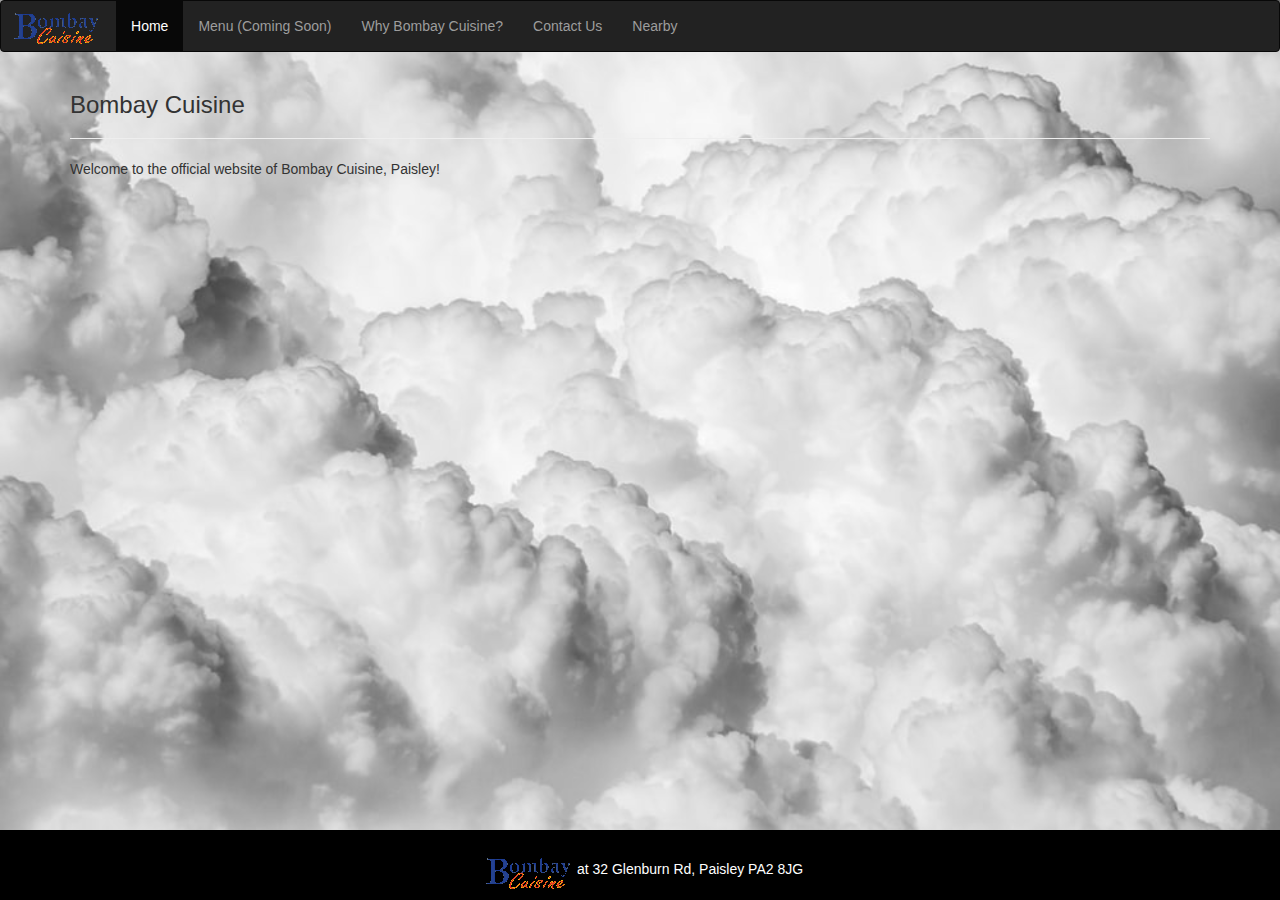
<file: templates/index/index.html>
<!DOCTYPE html>
<html lang="en">
<head>
    <title>Bombay Cuisine</title>
    <meta charset="utf-8">
    <meta name="viewport" content="width=device-width, initial-scale=1">
    <link rel="stylesheet" href="../../static/index.css">
    <link rel="icon" href="../../static/logo.gif"/>
    <link rel="stylesheet" href="https://maxcdn.bootstrapcdn.com/bootstrap/3.4.1/css/bootstrap.min.css">
    <script src="https://ajax.googleapis.com/ajax/libs/jquery/3.6.0/jquery.min.js"></script>
    <script src="https://maxcdn.bootstrapcdn.com/bootstrap/3.4.1/js/bootstrap.min.js"></script>
</head>
<body>

<nav class="navbar navbar-inverse ">
    <div class="container-fluid">
        <div class="navbar-header">
            <a class="navbar-brand" href="#">
                &nbsp;&nbsp;&nbsp;&nbsp;&nbsp;&nbsp;&nbsp;&nbsp;&nbsp;&nbsp;&nbsp;&nbsp;&nbsp;&nbsp;&nbsp;&nbsp;&nbsp;
                <img src="../../static/logo.gif" style="position: fixed; top: -25px; left: 5px">
            </a>
        </div>
        <ul class="nav navbar-nav">
            <li class="active"><a href="/">Home</a></li>
            <li><a href="#">Menu (Coming Soon)</a></li>
            <li><a href="/why">Why Bombay Cuisine?</a></li>
            <li><a href="/contact">Contact Us</a></li>
            <li><a href="/nearby">Nearby</a></li>
        </ul>
    </div>
</nav>

<div class="container">
    <h3>Bombay Cuisine</h3>
    <hr>
    <p>Welcome to the official website of Bombay Cuisine, Paisley!</p>
</div>
<footer><p><img src="../../static/logo.gif">at 32 Glenburn Rd, Paisley PA2 8JG</p></footer>
</body>
</html>
</file>
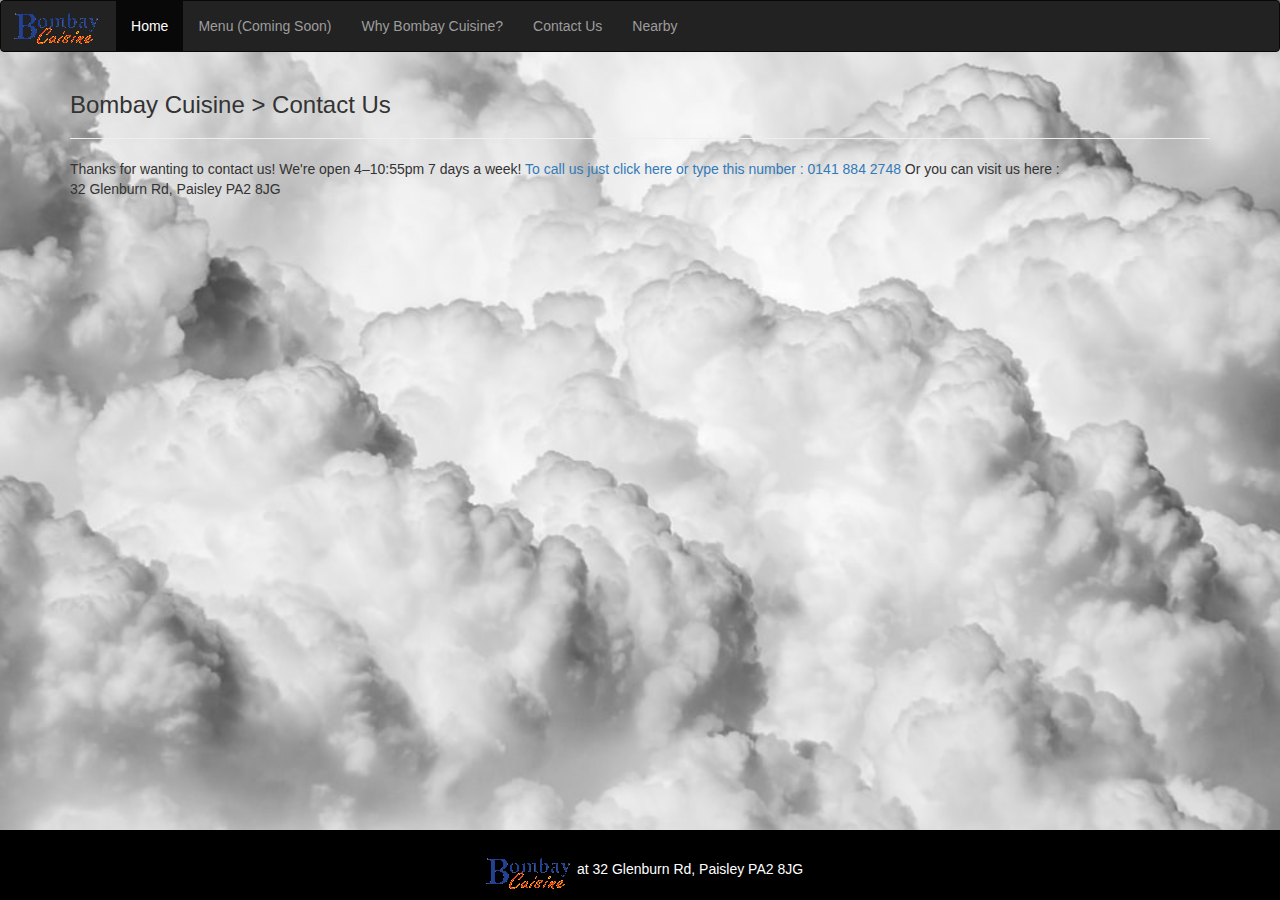
<file: templates/contact/contact.html>
<!DOCTYPE html>
<html lang="en">
<head>
    <title>Bombay Cuisine</title>
    <meta charset="utf-8">
    <meta name="viewport" content="width=device-width, initial-scale=1">
    <link rel="stylesheet" href="../../static/contact.css">
    <link rel="icon" href="../../static/logo.gif"/>
    <link rel="stylesheet" href="https://maxcdn.bootstrapcdn.com/bootstrap/3.4.1/css/bootstrap.min.css">
    <script src="https://ajax.googleapis.com/ajax/libs/jquery/3.6.0/jquery.min.js"></script>
    <script src="https://maxcdn.bootstrapcdn.com/bootstrap/3.4.1/js/bootstrap.min.js"></script>
</head>
<body>

<nav class="navbar navbar-inverse ">
    <div class="container-fluid">
        <div class="navbar-header">
            <a class="navbar-brand" href="#">
                &nbsp;&nbsp;&nbsp;&nbsp;&nbsp;&nbsp;&nbsp;&nbsp;&nbsp;&nbsp;&nbsp;&nbsp;&nbsp;&nbsp;&nbsp;&nbsp;&nbsp;
                <img src="../../static/logo.gif" style="position: fixed; top: -25px; left: 5px">
            </a>
        </div>
        <ul class="nav navbar-nav">
            <li class="active"><a href="/">Home</a></li>
            <li><a href="#">Menu (Coming Soon)</a></li>
            <li><a href="/why">Why Bombay Cuisine?</a></li>
            <li><a href="/contact">Contact Us</a></li>
            <li><a href="/nearby">Nearby</a></li>
        </ul>
    </div>
</nav>

<div class="container">
    <h3>Bombay Cuisine > Contact Us</h3>
    <hr>
    <p>Thanks for wanting to contact us! We're open 4–10:55pm 7 days a week! <a href="tel:0141 884 2748">To call us just click here or type this number : 0141 884 2748</a> Or you can visit us here : <br>32 Glenburn Rd, Paisley PA2 8JG</p>
</div>
<footer><p><img src="../../static/logo.gif">at 32 Glenburn Rd, Paisley PA2 8JG</p></footer>
</body>
</html>
</file>
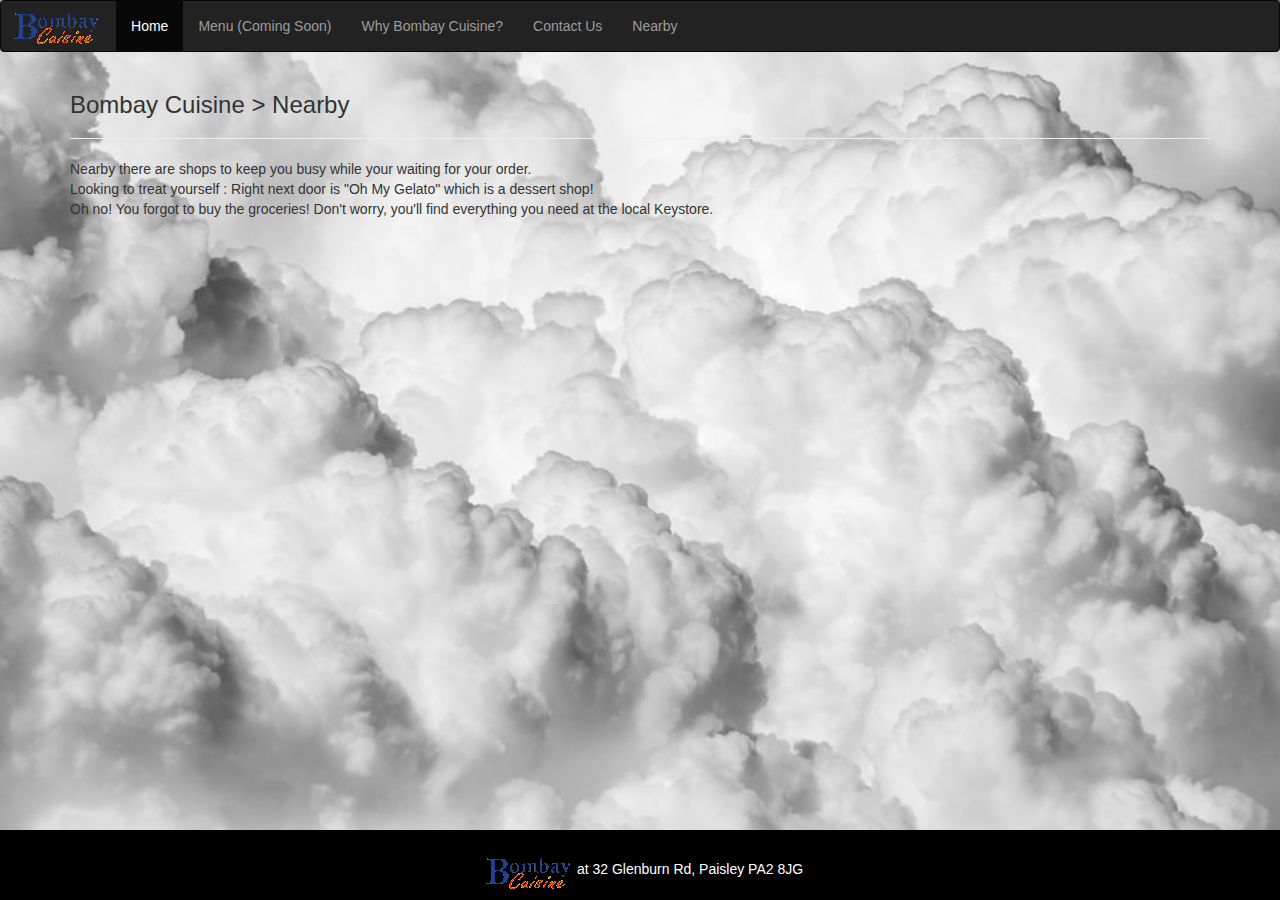
<file: templates/nearby/nearby.html>
<!DOCTYPE html>
<html lang="en">
<head>
    <title>Bombay Cuisine</title>
    <meta charset="utf-8">
    <meta name="viewport" content="width=device-width, initial-scale=1">
    <link rel="stylesheet" href="../../static/nearby.css">
    <link rel="icon" href="../../static/logo.gif"/>
    <link rel="stylesheet" href="https://maxcdn.bootstrapcdn.com/bootstrap/3.4.1/css/bootstrap.min.css">
    <script src="https://ajax.googleapis.com/ajax/libs/jquery/3.6.0/jquery.min.js"></script>
    <script src="https://maxcdn.bootstrapcdn.com/bootstrap/3.4.1/js/bootstrap.min.js"></script>
</head>
<body>

<nav class="navbar navbar-inverse ">
    <div class="container-fluid">
        <div class="navbar-header">
            <a class="navbar-brand" href="#">
                &nbsp;&nbsp;&nbsp;&nbsp;&nbsp;&nbsp;&nbsp;&nbsp;&nbsp;&nbsp;&nbsp;&nbsp;&nbsp;&nbsp;&nbsp;&nbsp;&nbsp;
                <img src="../../static/logo.gif" style="position: fixed; top: -25px; left: 5px">
            </a>
        </div>
        <ul class="nav navbar-nav">
            <li class="active"><a href="/">Home</a></li>
            <li><a href="#">Menu (Coming Soon)</a></li>
            <li><a href="/why">Why Bombay Cuisine?</a></li>
            <li><a href="/contact">Contact Us</a></li>
            <li><a href="/nearby">Nearby</a></li>
        </ul>
    </div>
</nav>

<div class="container">
    <h3>Bombay Cuisine > Nearby</h3>
    <hr>
    <p>Nearby there are shops to keep you busy while your waiting for your order.<br>Looking to treat yourself : Right next door is "Oh My Gelato" which is a dessert shop!<br>Oh no! You forgot to buy the groceries! Don't worry, you'll find everything you need at the local Keystore.</p>
</div>
<footer><p><img src="../../static/logo.gif">at 32 Glenburn Rd, Paisley PA2 8JG</p></footer>
</body>
</html>
</file>
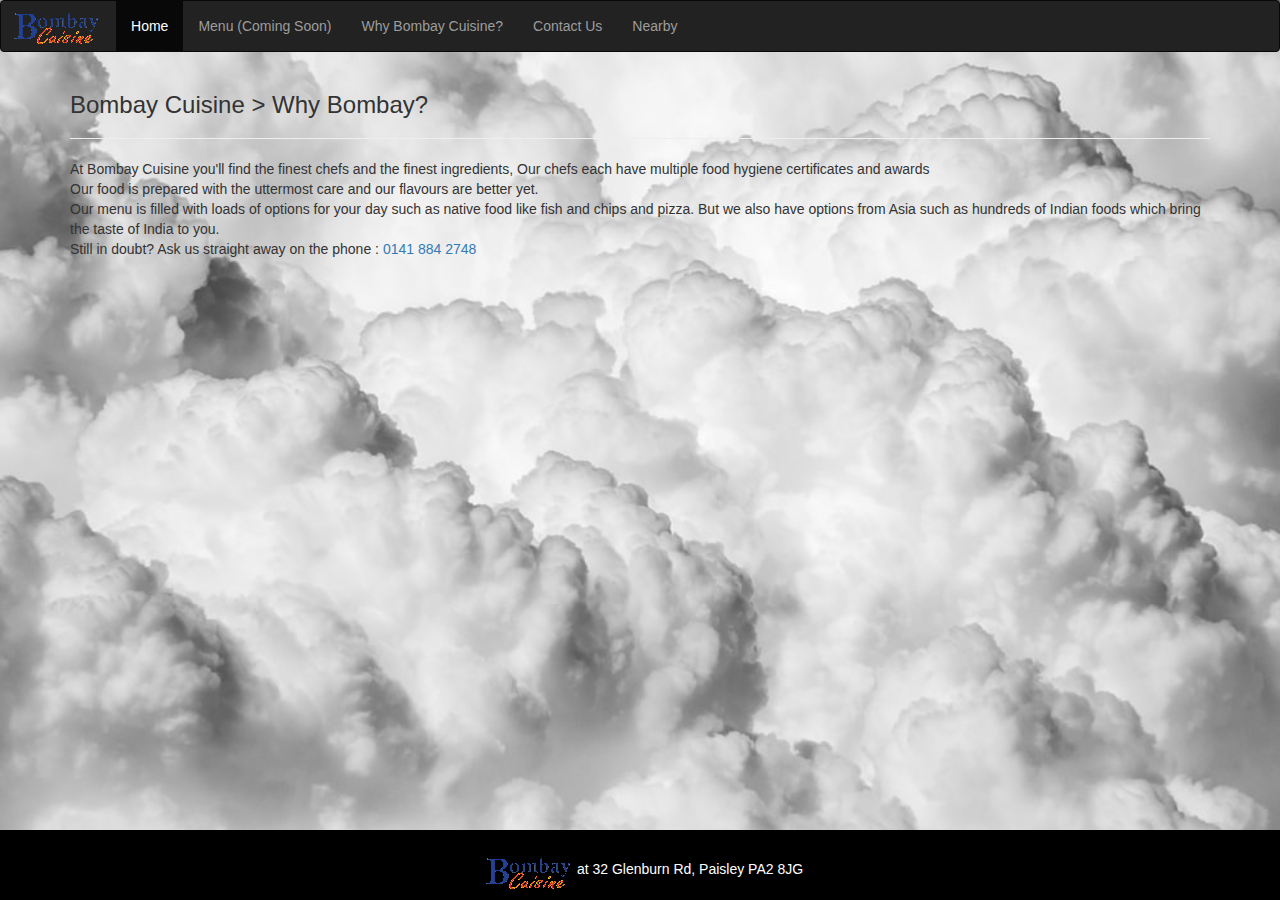
<file: templates/why/why.html>
<!DOCTYPE html>
<html lang="en">
<head>
    <title>Bombay Cuisine</title>
    <meta charset="utf-8">
    <meta name="viewport" content="width=device-width, initial-scale=1">
    <link rel="stylesheet" href="../../static/why.css">
    <link rel="stylesheet" href="https://maxcdn.bootstrapcdn.com/bootstrap/3.4.1/css/bootstrap.min.css">
    <link rel="icon" href="../../static/logo.gif"/>
    <script src="https://ajax.googleapis.com/ajax/libs/jquery/3.6.0/jquery.min.js"></script>
    <script src="https://maxcdn.bootstrapcdn.com/bootstrap/3.4.1/js/bootstrap.min.js"></script>
</head>
<body>

<nav class="navbar navbar-inverse ">
    <div class="container-fluid">
        <div class="navbar-header">
            <a class="navbar-brand" href="#">
                &nbsp;&nbsp;&nbsp;&nbsp;&nbsp;&nbsp;&nbsp;&nbsp;&nbsp;&nbsp;&nbsp;&nbsp;&nbsp;&nbsp;&nbsp;&nbsp;&nbsp;
                <img src="../../static/logo.gif" style="position: fixed; top: -25px; left: 5px">
            </a>
        </div>
        <ul class="nav navbar-nav">
            <li class="active"><a href="/">Home</a></li>
            <li><a href="#">Menu (Coming Soon)</a></li>
            <li><a href="/why">Why Bombay Cuisine?</a></li>
            <li><a href="/contact">Contact Us</a></li>
            <li><a href="/nearby">Nearby</a></li>
        </ul>
    </div>
</nav>

<div class="container">
    <h3>Bombay Cuisine > Why Bombay?</h3>
    <hr>
    <p>At Bombay Cuisine you'll find the finest chefs and the finest ingredients, Our chefs each have multiple food hygiene certificates and awards<br> Our food is prepared with the uttermost care and our flavours are better yet.<br>Our menu is filled with loads of options for your day such as native food like fish and chips and pizza. But we also have options from Asia such as hundreds of Indian foods which bring the taste of India to you.<br>Still in doubt? Ask us straight away on the phone : <a href="tel:0141 884 2748">0141 884 2748</a></p>
</div>
<footer><p><img src="../../static/logo.gif">at 32 Glenburn Rd, Paisley PA2 8JG</p></footer>
</body>
</html>
</file>
<file: static/index.css>
@keyframes background {
    0%{
        background-image: url("thisimage.jpg");
    }
    10%{
        color: black;
        background-image: url("food1.jpg");
    }

    20%{
        color: black;
        background-image: url("food2.jpg");
    }
    30%{
        color: black;
        background-image: url("food3.jpg");
    }
    40%{
        color: white;
        background-image: url("food4.jpg");
    }
    50%{
        color: white;
        background-image: url("food5.jpg");
    }
    60%{
        color: black;
        background-image: url("food6.jpg");
    }
    70%{
        color: black;
        background-image: url("food7.jpg");
    }
    80%{
        color: black;
        background-image: url("food8.jpg");
    }
    90% {
        color: red;
        background-image: url("food9.jpg");
    }
    100% {
        color: black;
        background-image: url("thisimage.jpg");
    }
    }
body {
    background-image: url("thisimage.jpg");
    background-repeat: repeat;
    background-size: 100%;
    animation-name: background;
    animation-duration: 100s;
    animation-iteration-count: infinite;
}
footer {
    position: fixed;
    left: 0;
    bottom: 0;
    width: 100%;
    height: 70px;
    background-color: black;
    color: white;
    text-align: center;
    margin-top: -10px;
}
footer > p {
    margin-top: -10px;
    top: -10%;
}
</file>
<file: static/contact.css>
@keyframes background {
    0%{
        background-image: url("thisimage.jpg");
    }
    10%{
        color: black;
        background-image: url("food1.jpg");
    }

    20%{
        color: black;
        background-image: url("food2.jpg");
    }
    30%{
        color: black;
        background-image: url("food3.jpg");
    }
    40%{
        color: white;
        background-image: url("food4.jpg");
    }
    50%{
        color: white;
        background-image: url("food5.jpg");
    }
    60%{
        color: black;
        background-image: url("food6.jpg");
    }
    70%{
        color: black;
        background-image: url("food7.jpg");
    }
    80%{
        color: black;
        background-image: url("food8.jpg");
    }
    90% {
        color: red;
        background-image: url("food9.jpg");
    }
    100% {
        color: black;
        background-image: url("thisimage.jpg");
    }
    }
body {
    background-image: url("thisimage.jpg");
    background-repeat: repeat;
    background-size: 100%;
    animation-name: background;
    animation-duration: 100s;
    animation-iteration-count: infinite;
}
footer {
    position: fixed;
    left: 0;
    bottom: 0;
    width: 100%;
    height: 70px;
    background-color: black;
    color: white;
    text-align: center;
    margin-top: -10px;
}
footer > p {
    margin-top: -10px;
    top: -10%;
}
</file>
<file: static/nearby.css>
@keyframes background {
    0%{
        background-image: url("thisimage.jpg");
    }
    10%{
        color: black;
        background-image: url("food1.jpg");
    }

    20%{
        color: black;
        background-image: url("food2.jpg");
    }
    30%{
        color: black;
        background-image: url("food3.jpg");
    }
    40%{
        color: white;
        background-image: url("food4.jpg");
    }
    50%{
        color: white;
        background-image: url("food5.jpg");
    }
    60%{
        color: black;
        background-image: url("food6.jpg");
    }
    70%{
        color: black;
        background-image: url("food7.jpg");
    }
    80%{
        color: black;
        background-image: url("food8.jpg");
    }
    90% {
        color: red;
        background-image: url("food9.jpg");
    }
    100% {
        color: black;
        background-image: url("thisimage.jpg");
    }
    }
body {
    background-image: url("thisimage.jpg");
    background-repeat: repeat;
    background-size: 100%;
    animation-name: background;
    animation-duration: 100s;
    animation-iteration-count: infinite;
}
footer {
    position: fixed;
    left: 0;
    bottom: 0;
    width: 100%;
    height: 70px;
    background-color: black;
    color: white;
    text-align: center;
    margin-top: -10px;
}
footer > p {
    margin-top: -10px;
    top: -10%;
}
</file>
<file: static/why.css>
@keyframes background {
    0%{
        background-image: url("thisimage.jpg");
    }
    10%{
        color: black;
        background-image: url("food1.jpg");
    }

    20%{
        color: black;
        background-image: url("food2.jpg");
    }
    30%{
        color: black;
        background-image: url("food3.jpg");
    }
    40%{
        color: white;
        background-image: url("food4.jpg");
    }
    50%{
        color: white;
        background-image: url("food5.jpg");
    }
    60%{
        color: black;
        background-image: url("food6.jpg");
    }
    70%{
        color: black;
        background-image: url("food7.jpg");
    }
    80%{
        color: black;
        background-image: url("food8.jpg");
    }
    90% {
        color: red;
        background-image: url("food9.jpg");
    }
    100% {
        color: black;
        background-image: url("thisimage.jpg");
    }
    }
body {
    background-image: url("thisimage.jpg");
    background-repeat: repeat;
    background-size: 100%;
    animation-name: background;
    animation-duration: 100s;
    animation-iteration-count: infinite;
}
footer {
    position: fixed;
    left: 0;
    bottom: 0;
    width: 100%;
    height: 70px;
    background-color: black;
    color: white;
    text-align: center;
    margin-top: -10px;
}
footer > p {
    margin-top: -10px;
    top: -10%;
}
</file>
